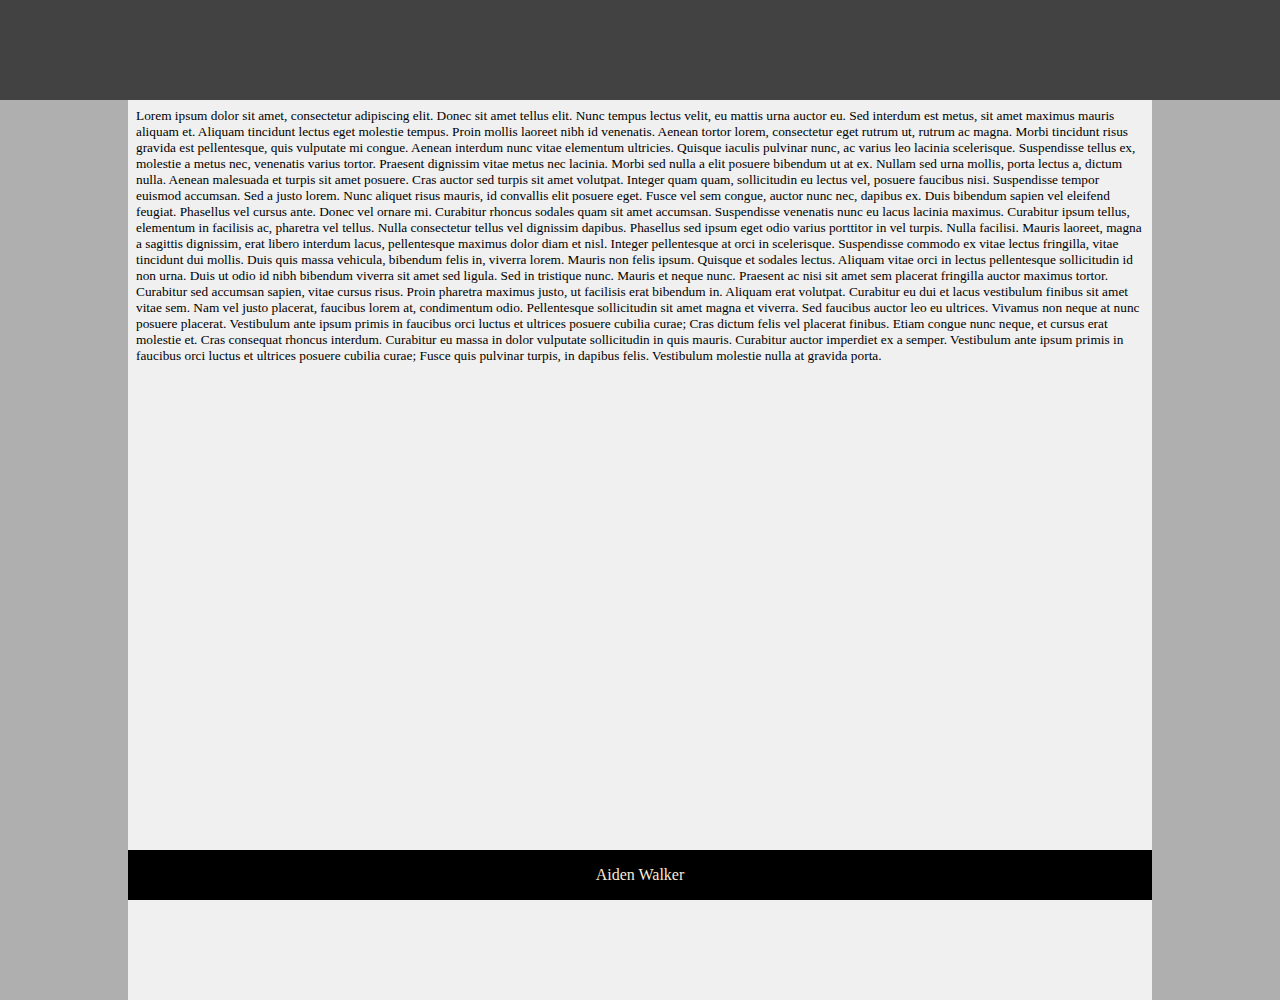
<file: drill-1/index.html>
<!DOCTYPE html>
<html lang="en">
<head>
    <meta charset="UTF-8">
    <meta http-equiv="X-UA-Compatible" content="IE=edge">
    <meta name="viewport" content="width=device-width, initial-scale=1.0">
    <link rel="stylesheet" href="index.css" />
    <title>Document</title>
</head>
<body>
    <div id="top">
    </div>
        <div id="page-container">
            <div id="content-wrap">
                Lorem ipsum dolor sit amet, consectetur adipiscing elit. Donec sit amet tellus elit. Nunc tempus lectus velit, eu mattis urna auctor eu. Sed interdum est metus, sit amet maximus mauris aliquam et. Aliquam tincidunt lectus eget molestie tempus. Proin mollis laoreet nibh id venenatis. Aenean tortor lorem, consectetur eget rutrum ut, rutrum ac magna. Morbi tincidunt risus gravida est pellentesque, quis vulputate mi congue. Aenean interdum nunc vitae elementum ultricies. Quisque iaculis pulvinar nunc, ac varius leo lacinia scelerisque. Suspendisse tellus ex, molestie a metus nec, venenatis varius tortor. Praesent dignissim vitae metus nec lacinia. Morbi sed nulla a elit posuere bibendum ut at ex. Nullam sed urna mollis, porta lectus a, dictum nulla. Aenean malesuada et turpis sit amet posuere. Cras auctor sed turpis sit amet volutpat.
                Integer quam quam, sollicitudin eu lectus vel, posuere faucibus nisi. Suspendisse tempor euismod accumsan. Sed a justo lorem. Nunc aliquet risus mauris, id convallis elit posuere eget. Fusce vel sem congue, auctor nunc nec, dapibus ex. Duis bibendum sapien vel eleifend feugiat. Phasellus vel cursus ante. Donec vel ornare mi. Curabitur rhoncus sodales quam sit amet accumsan. Suspendisse venenatis nunc eu lacus lacinia maximus. Curabitur ipsum tellus, elementum in facilisis ac, pharetra vel tellus.
                Nulla consectetur tellus vel dignissim dapibus. Phasellus sed ipsum eget odio varius porttitor in vel turpis. Nulla facilisi. Mauris laoreet, magna a sagittis dignissim, erat libero interdum lacus, pellentesque maximus dolor diam et nisl. Integer pellentesque at orci in scelerisque. Suspendisse commodo ex vitae lectus fringilla, vitae tincidunt dui mollis. Duis quis massa vehicula, bibendum felis in, viverra lorem.
                Mauris non felis ipsum. Quisque et sodales lectus. Aliquam vitae orci in lectus pellentesque sollicitudin id non urna. Duis ut odio id nibh bibendum viverra sit amet sed ligula. Sed in tristique nunc. Mauris et neque nunc. Praesent ac nisi sit amet sem placerat fringilla auctor maximus tortor. Curabitur sed accumsan sapien, vitae cursus risus. Proin pharetra maximus justo, ut facilisis erat bibendum in. Aliquam erat volutpat. Curabitur eu dui et lacus vestibulum finibus sit amet vitae sem. Nam vel justo placerat, faucibus lorem at, condimentum odio. Pellentesque sollicitudin sit amet magna et viverra. Sed faucibus auctor leo eu ultrices.
                Vivamus non neque at nunc posuere placerat. Vestibulum ante ipsum primis in faucibus orci luctus et ultrices posuere cubilia curae; Cras dictum felis vel placerat finibus. Etiam congue nunc neque, et cursus erat molestie et. Cras consequat rhoncus interdum. Curabitur eu massa in dolor vulputate sollicitudin in quis mauris. Curabitur auctor imperdiet ex a semper. Vestibulum ante ipsum primis in faucibus orci luctus et ultrices posuere cubilia curae; Fusce quis pulvinar turpis, in dapibus felis. Vestibulum molestie nulla at gravida porta.
            </div>
                <footer id="footer">
        Aiden Walker
    </footer>

        </div>

      
    
</body>
</html>
</file>
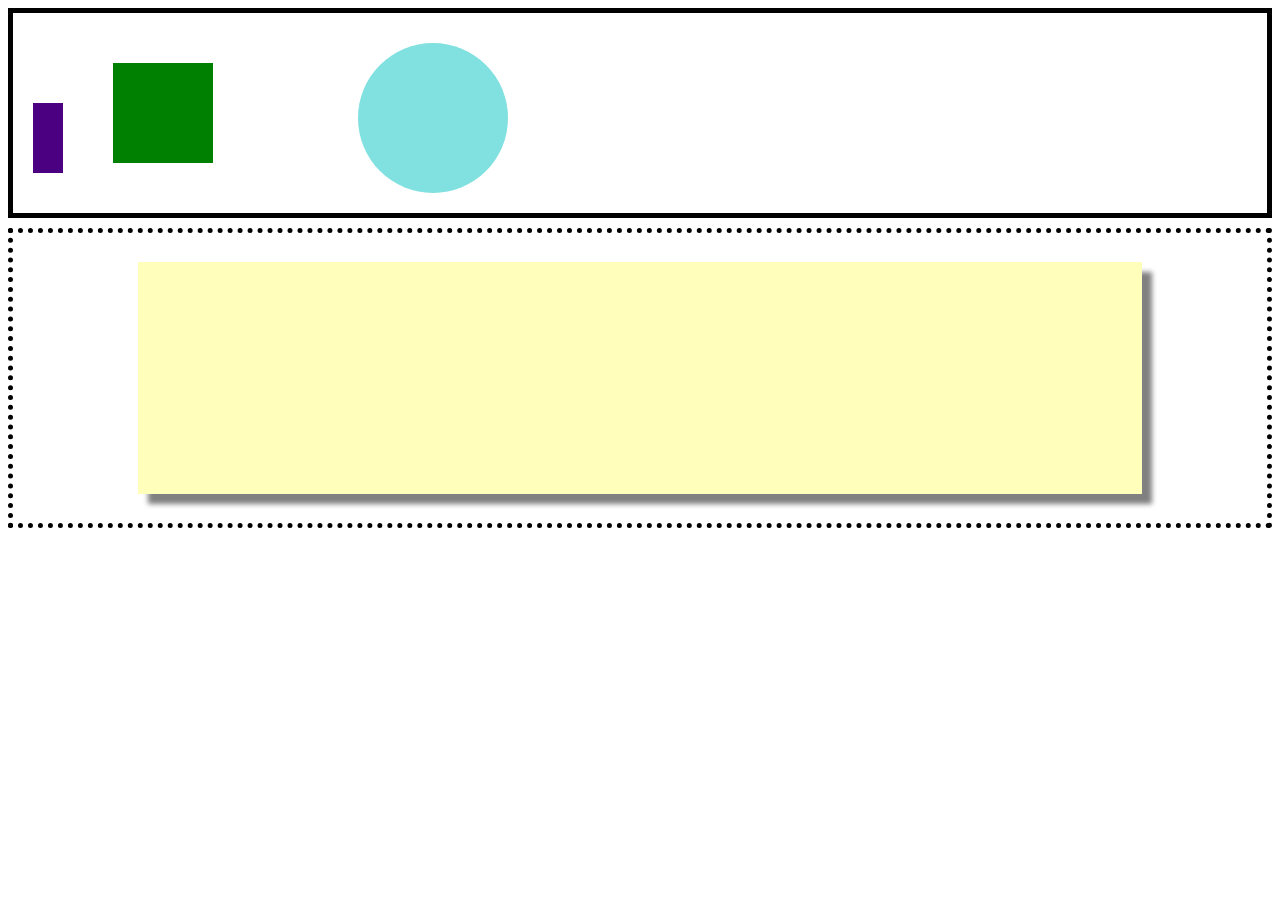
<file: drill-2/index.html>
<!DOCTYPE html>
<html lang="en">
<head>
    <meta charset="UTF-8">
    <meta http-equiv="X-UA-Compatible" content="IE=edge">
    <meta name="viewport" content="width=device-width, initial-scale=1.0">
    <link rel="stylesheet" href="index.css" />
    <title>Document</title>
</head>
<body>
    <div class="container1">
        <div class="boxpurple"></div>
        <div class="boxgreen"></div>
        <div class="circle"></div>
    </div>
    <div class="container2">
        <div class="dropshadowbox">
        </div>
    </div>
</body>
</html>
</file>
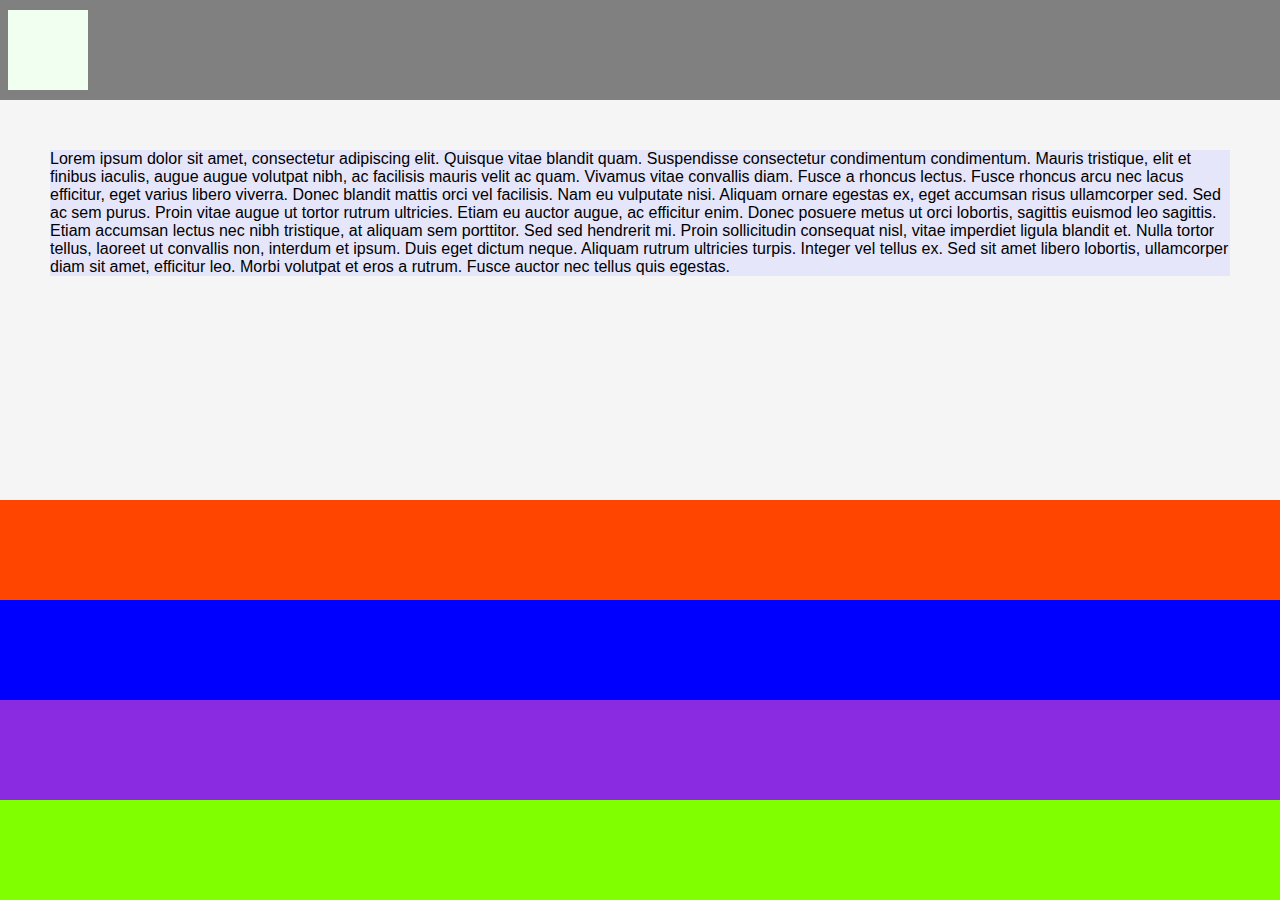
<file: drill-3/index.html>
<!DOCTYPE html>
<html lang="en">
<head>
    <meta charset="UTF-8">
    <meta http-equiv="X-UA-Compatible" content="IE=edge">
    <meta name="viewport" content="width=device-width, initial-scale=1.0">
    <link rel="stylesheet" href="index.css" />
    <title>Document</title>
</head>
<body>
    <div class="container1">
        <div class="logo">

        </div>
    </div>
    <p>
        Lorem ipsum dolor sit amet, consectetur adipiscing elit. Quisque vitae blandit quam. Suspendisse consectetur condimentum condimentum. Mauris tristique, elit et finibus iaculis, augue augue volutpat nibh, ac facilisis mauris velit ac quam. Vivamus vitae convallis diam. Fusce a rhoncus lectus. Fusce rhoncus arcu nec lacus efficitur, eget varius libero viverra. Donec blandit mattis orci vel facilisis. Nam eu vulputate nisi. Aliquam ornare egestas ex, eget accumsan risus ullamcorper sed. Sed ac sem purus.
        Proin vitae augue ut tortor rutrum ultricies. Etiam eu auctor augue, ac efficitur enim. Donec posuere metus ut orci lobortis, sagittis euismod leo sagittis. Etiam accumsan lectus nec nibh tristique, at aliquam sem porttitor. Sed sed hendrerit mi. Proin sollicitudin consequat nisl, vitae imperdiet ligula blandit et. Nulla tortor tellus, laoreet ut convallis non, interdum et ipsum. Duis eget dictum neque. Aliquam rutrum ultricies turpis. Integer vel tellus ex. Sed sit amet libero lobortis, ullamcorper diam sit amet, efficitur leo. Morbi volutpat et eros a rutrum. Fusce auctor nec tellus quis egestas.
    </p>
    <div class="container2">
        <div class="box one"></div>
        <div class="box two"></div>
        <div class="box three"></div>
        <div class="box four"></div>
    </div>
</body>
</html>
</file>
<file: drill-1/index.css>
body {
    background-color: rgb(175, 175, 175);
    margin:0;
}

#top{
    margin: 0px auto;
    padding: 0px 0px 0px 0px;
    background-color: rgb(66, 66, 66);
    width: 100%;
    height: 100px;
}



#page-container {
    position: relative;
    min-height: 100vh;
    width: 80%;
    margin: 0px auto;
    background-color: rgb(240, 240, 240);
  }
  
  #content-wrap {
    padding-bottom: 2.5rem;
    font-size: 10pt;
    padding: 8px;    /* Footer height */
  }
  
  #footer {
    position: fixed;
    bottom: 0px;
    width: 80%;
    text-align: center;
    background-color: black;
    color:antiquewhite;
    height: 50px;
    line-height: 50px;
  /* Footer height */
  }
</file>
<file: drill-2/index.css>
.container1{
    position: relative;
    display: flex;
    justify-content: flex-start;
    box-sizing: border-box;
    margin: 0 auto;
    padding: 0px 0px 200px 0px;
    border: 5px solid black;
    width: 100%;
    height: 100px;
}
.boxpurple {
    margin: 90px 0px 0px 20px;
    width: 30px;
    height: 70px;
    background-color: indigo;
}
.boxgreen {
    margin: 50px 0px 0px 50px;
    width: 100px;
    height: 100px;
    background-color: green;
}
.circle {
    margin: 30px 0px 0px 145px;
    width: 150px;
    height: 150px;
    border-radius: 50%;
    background-color: rgb(129, 224, 224);
}

.container2{
    position: relative;
    display: flex;
    align-items: center;
    justify-content: center;
    box-sizing: border-box;
    margin: 10px auto;
    border: 5px dotted black;
    width: 100%;
    height: 300px;
}
.dropshadowbox{
    width: 80%;
    height: 80%;
    background-color: rgb(255, 255, 187);
    box-shadow: 10px 10px 5px grey;
}
</file>
<file: drill-3/index.css>
body {
    background-color: whitesmoke;
    margin:0;
}

.container1{
    position: relative;
    display: flex;
    align-items: center;
    background-color: grey;
    margin: 0 auto;
    width: 100%;
    height: 100px;
}

.logo{
    background-color: honeydew;
    margin-left: 8px;
    width: 80px;
    height: 80px;
}

p {
    position: absolute;
    margin: 50px 50px 50px 50px;
    font-family: Arial, Helvetica, sans-serif;
    background-color: lavender;
}

.container2{
    position: absolute;
    display: flex;
    flex-direction: column;
    bottom: 0px;
    width: 100%;
    height: 400px;

}

.box{
    position: relative;
    width: 100%;
    height: 100px;
}

.box.one{
    background-color: orangered;
}
.box.two{
    background-color: blue;
}
.box.three{
    background-color: blueviolet;
}
.box.four{
    background-color:chartreuse;
}
</file>
